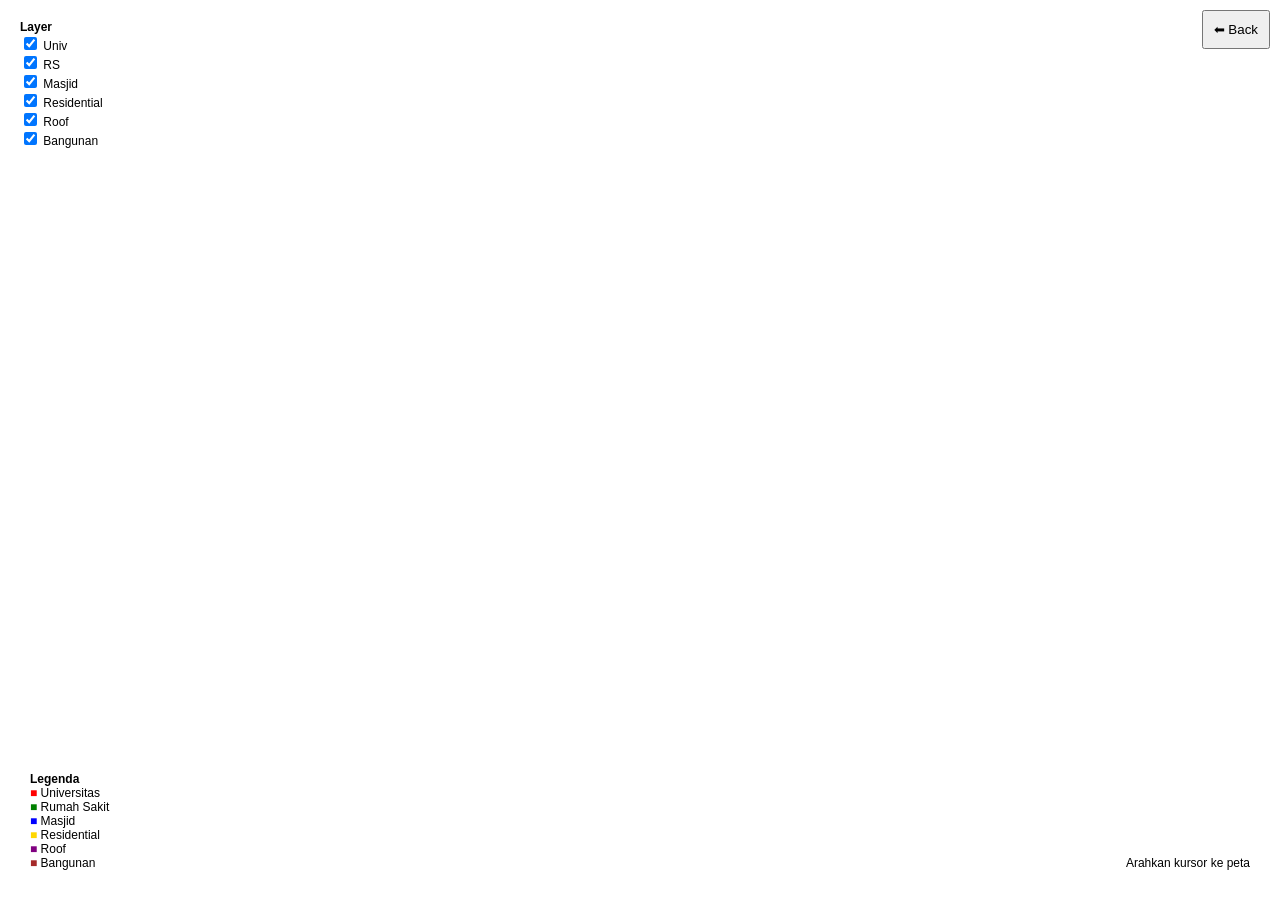
<file: map.html>
<!DOCTYPE html>
<html>
<head>
<meta charset="utf-8">
<title>WebGIS GeoJSON</title>
<meta name="viewport" content="initial-scale=1,maximum-scale=1,user-scalable=no">

<link href="https://api.mapbox.com/mapbox-gl-js/v3.20.0/mapbox-gl.css" rel="stylesheet">
<script src="https://api.mapbox.com/mapbox-gl-js/v3.20.0/mapbox-gl.js"></script>

<style>
body { margin: 0; padding: 0; font-family: Arial; }

/* MAP */
#map {
  position: absolute;
  top: 0;
  bottom: 0;
  width: 100%;
  opacity: 0;
  transition: 1s;
}

/* BACK BUTTON */
.back-btn {
  position:absolute;
  top:10px;
  right:10px;
  z-index:2;
  padding:10px;
}

/* INFO BOX */
#info {
  position:absolute;
  bottom:20px;
  right:20px;
  background:white;
  padding:10px;
  font-size:12px;
}
</style>
</head>

<body>

<div id="map"></div>

<!-- 🔙 BACK -->
<button class="back-btn" onclick="goBack()">⬅ Back</button>

<!-- ℹ️ INFO -->
<div id="info">Arahkan kursor ke peta</div>

<script>
mapboxgl.accessToken = 'pk.eyJ1IjoiZ2l0YWthcnVuaWExMCIsImEiOiJjbW5sZ2E4NTIxOHFwMnJva2J5bjIxbWFjIn0.pfTjduttfPR4dua1YMVJXw';

const map = new mapboxgl.Map({
    container: 'map',
    style: 'mapbox://styles/mapbox/streets-v11',
    center: [110.3727, -7.77],
    zoom: 18
});

map.addControl(new mapboxgl.NavigationControl());

map.on('load', () => {

  // fade in
  document.getElementById('map').style.opacity = 1;

  // ====== SOURCE & LAYER (ASLI KAMU) ======
  map.addSource('bangunan', {
    type: 'geojson',
    data: 'yes.geojson'
  });

  map.addLayer({
    id: 'layer-bangunan',
    type: 'fill',
    source: 'bangunan',
    paint: {
      'fill-color': 'brown',
      'fill-opacity': 0.6,
      'fill-outline-color': '#000000'
    }
  });

  map.addSource('univ', {
    type: 'geojson',
    data: 'univ.geojson'
  });

  map.addLayer({
    id: 'layer-univ',
    type: 'fill',
    source: 'univ',
    paint: {
      'fill-color': 'red',
      'fill-opacity': 0.6,
      'fill-outline-color': '#000'
    }
  });

  map.addSource('rs', {
    type: 'geojson',
    data: 'rumah_sakit.geojson'
  });

  map.addLayer({
    id: 'layer-rs',
    type: 'fill',
    source: 'rs',
    paint: {
      'fill-color': 'green',
      'fill-opacity': 0.6,
      'fill-outline-color': '#000'
    }
  });

  map.addSource('masjid', {
    type: 'geojson',
    data: 'masjid.geojson'
  });

  map.addLayer({
    id: 'layer-masjid',
    type: 'fill',
    source: 'masjid',
    paint: {
      'fill-color': 'blue',
      'fill-opacity': 0.6,
      'fill-outline-color': '#000'
    }
  });

  map.addSource('residential', {
    type: 'geojson',
    data: 'residential.geojson'
  });

  map.addLayer({
    id: 'layer-residential',
    type: 'fill',
    source: 'residential',
    paint: {
      'fill-color': 'gold',
      'fill-opacity': 0.5,
      'fill-outline-color': '#000'
    }
  });

  map.addSource('roof', {
    type: 'geojson',
    data: 'roof.geojson'
  });

  map.addLayer({
    id: 'layer-roof',
    type: 'fill',
    source: 'roof',
    paint: {
      'fill-color': 'purple',
      'fill-opacity': 0.5,
      'fill-outline-color': '#000'
    }
  });
  // Koordinat rumah kamu
const rumah = [110.37309409536917, -7.770405425238048]; // format: [longitude, latitude]

// Tambah marker
new mapboxgl.Marker({ color: 'red' })
  .setLngLat(rumah)
  .setPopup(
    new mapboxgl.Popup().setHTML("<h3>Rumah Saya</h3><p>Ini lokasi rumah saya</p>")
  )
  .addTo(map);
});

// ====== POPUP DINAMIS ======

map.on('click', 'layer-univ', (e) => {
  const p = e.features[0].properties;
  new mapboxgl.Popup()
    .setLngLat(e.lngLat)
    .setHTML(`<h3>Universitas</h3><p>Nama: ${p.nama || '-'}</p>`)
    .addTo(map);
});

map.on('click', 'layer-rs', (e) => {
  const p = e.features[0].properties;
  new mapboxgl.Popup()
    .setLngLat(e.lngLat)
    .setHTML(`<h3>Rumah Sakit</h3><p>Nama: ${p.nama || '-'}</p>`)
    .addTo(map);
});

map.on('click', 'layer-masjid', (e) => {
  const p = e.features[0].properties;
  new mapboxgl.Popup()
    .setLngLat(e.lngLat)
    .setHTML(`<h3>Masjid</h3><p>Nama: ${p.nama || '-'}</p>`)
    .addTo(map);
});

map.on('click', 'layer-bangunan', (e) => {
  new mapboxgl.Popup()
    .setLngLat(e.lngLat)
    .setHTML("<b>Bangunan Umum</b>")
    .addTo(map);
});

// ====== HOVER EFFECT ======
map.on('mouseenter', 'layer-bangunan', () => {
  map.setPaintProperty('layer-bangunan', 'fill-color', 'orange');
});
map.on('mouseleave', 'layer-bangunan', () => {
  map.setPaintProperty('layer-bangunan', 'fill-color', 'brown');
});

// ====== INFO BOX ======
map.on('mousemove', 'layer-bangunan', () => {
  document.getElementById('info').innerHTML = "Bangunan terdeteksi";
});

// ====== TOGGLE ======
function toggleLayer(layerId) {
  const visibility = map.getLayoutProperty(layerId, 'visibility');
  map.setLayoutProperty(layerId, 'visibility',
    visibility === 'none' ? 'visible' : 'none');
}

// ====== BACK ======
function goBack() {
  window.location.href = "index.html";
}
</script>

<!-- CHECKBOX -->
<div style="position:absolute;top:10px;left:10px;background:white;padding:10px;font-size:12px;z-index:1;">
<b>Layer</b><br>
<input type="checkbox" checked onclick="toggleLayer('layer-univ')"> Univ<br>
<input type="checkbox" checked onclick="toggleLayer('layer-rs')"> RS<br>
<input type="checkbox" checked onclick="toggleLayer('layer-masjid')"> Masjid<br>
<input type="checkbox" checked onclick="toggleLayer('layer-residential')"> Residential<br>
<input type="checkbox" checked onclick="toggleLayer('layer-roof')"> Roof<br>
<input type="checkbox" checked onclick="toggleLayer('layer-bangunan')"> Bangunan<br>
</div>

<!-- LEGENDA -->
<div style="position:absolute;bottom:20px;left:20px;background:white;padding:10px;font-size:12px;">
<b>Legenda</b><br>
<span style="color:red;">■</span> Universitas<br>
<span style="color:green;">■</span> Rumah Sakit<br>
<span style="color:blue;">■</span> Masjid<br>
<span style="color:gold;">■</span> Residential<br>
<span style="color:purple;">■</span> Roof<br>
<span style="color:brown;">■</span> Bangunan
</div>

</body>
</html>
</file>
